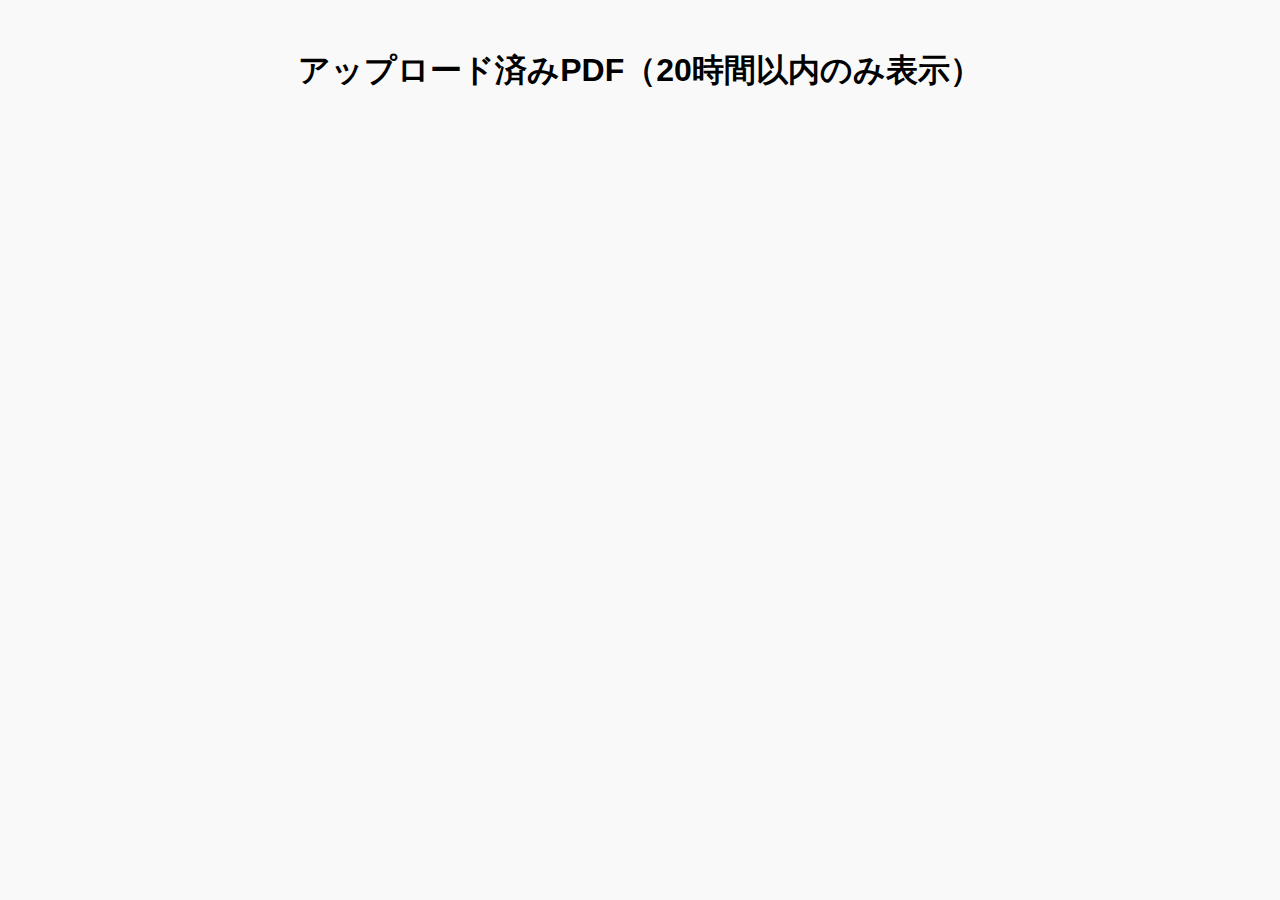
<file: index.html>
<!DOCTYPE html>
<html lang="ja">
<head>
  <meta charset="UTF-8">
  <title>PDF一覧（ボートレース場別）</title>
  <link rel="stylesheet" href="style.css">
</head>
<body>
  <h1>アップロード済みPDF（20時間以内のみ表示）</h1>
  <div id="pdf-container" class="grid-container">
    <!-- JavaScriptでここにPDF情報が挿入されます -->
  </div>

  <script src="data.js"></script> <!-- フォルダ名とDrive IDのマップ -->
  <script src="script.js"></script> <!-- データ取得ロジック -->
</body>
</html>
</file>
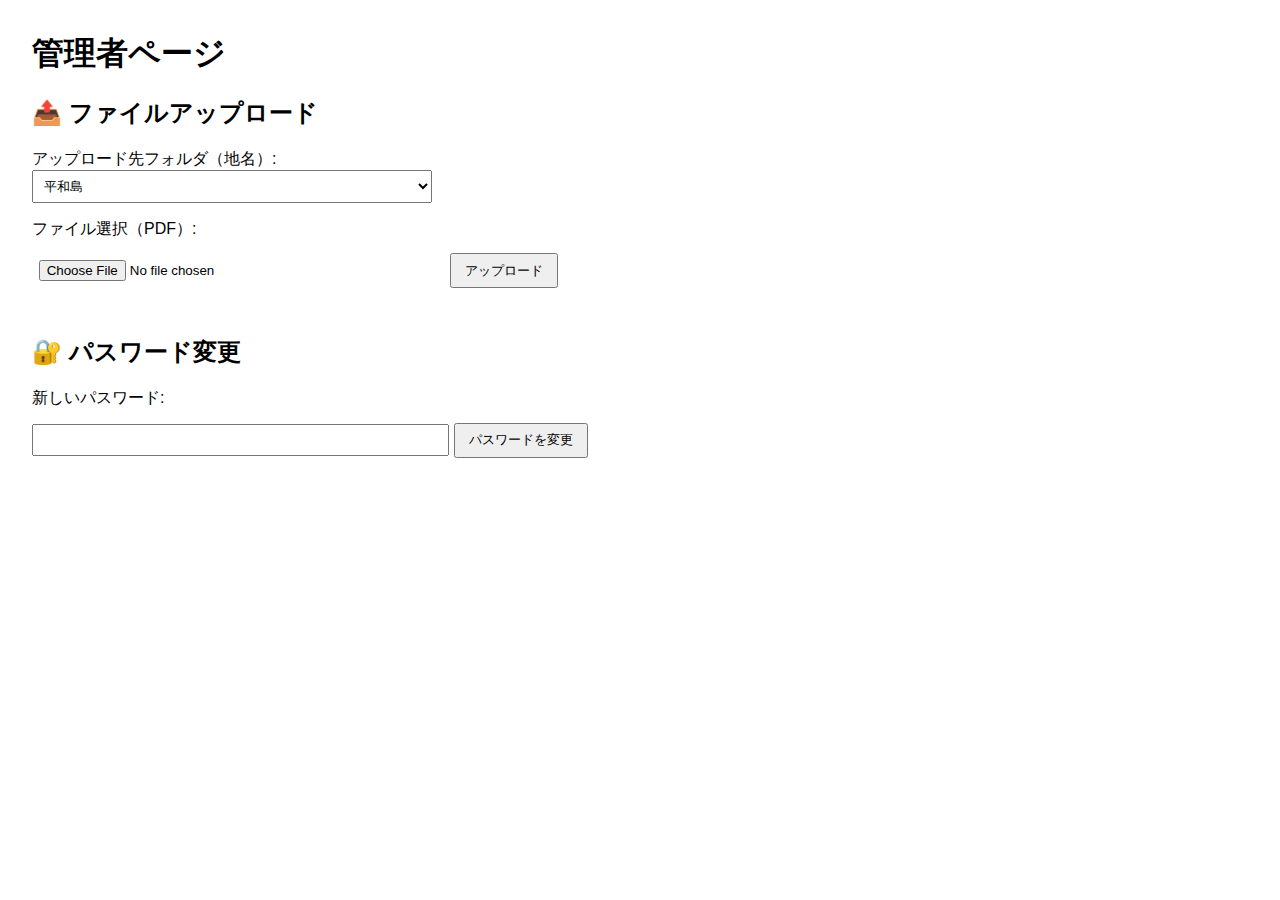
<file: admin.html>
<!DOCTYPE html>
<html lang="ja">
<head>
  <meta charset="UTF-8" />
  <meta name="viewport" content="width=device-width, initial-scale=1.0"/>
  <title>管理者ページ</title>
  <script src="data.js"></script>
  <style>
    body {
      font-family: sans-serif;
      margin: 2em;
    }
    section {
      margin-bottom: 3em;
    }
    label {
      display: block;
      margin-top: 1em;
    }
    input, select {
      padding: 0.5em;
      width: 100%;
      max-width: 400px;
    }
    button {
      margin-top: 1em;
      padding: 0.5em 1em;
    }
  </style>
</head>
<body>
  <h1>管理者ページ</h1>

  <section>
    <h2>📤 ファイルアップロード</h2>
    <label>アップロード先フォルダ（地名）:</label>
    <select id="locationSelect">
      <option value="平和島">平和島</option>
      <option value="芦屋">芦屋</option>
      <option value="多摩川">多摩川</option>
      <!-- 必要に応じて追加 -->
    </select>

    <label>ファイル選択（PDF）:</label>
    <input type="file" id="uploadFile" accept="application/pdf" />

    <button onclick="uploadFile()">アップロード</button>
    <p id="uploadResult"></p>
  </section>

  <section>
    <h2>🔐 パスワード変更</h2>
    <label>新しいパスワード:</label>
    <input type="text" id="newPassword" />

    <button onclick="changePassword()">パスワードを変更</button>
    <p id="passwordResult"></p>
  </section>

  <script>
    async function uploadFile() {
      const fileInput = document.getElementById('uploadFile');
      const location = document.getElementById('locationSelect').value;
      const file = fileInput.files[0];

      if (!file) {
        alert('ファイルを選択してください');
        return;
      }

      const formData = new FormData();
      formData.append('file', file);
      formData.append('location', location);

      const res = await fetch(GAS_URL, {
        method: 'POST',
        body: formData
      });

      const data = await res.json();
      document.getElementById('uploadResult').textContent = data.message || 'アップロード完了';
    }

    async function changePassword() {
      const newPw = document.getElementById('newPassword').value;
      if (!newPw) {
        alert('新しいパスワードを入力してください');
        return;
      }

      const res = await fetch(`${GAS_URL}?action=changePassword&newPassword=${encodeURIComponent(newPw)}`);
      const data = await res.json();
      document.getElementById('passwordResult').textContent = data.message || 'パスワードを変更しました';
    }
  </script>
</body>
</html>
</file>
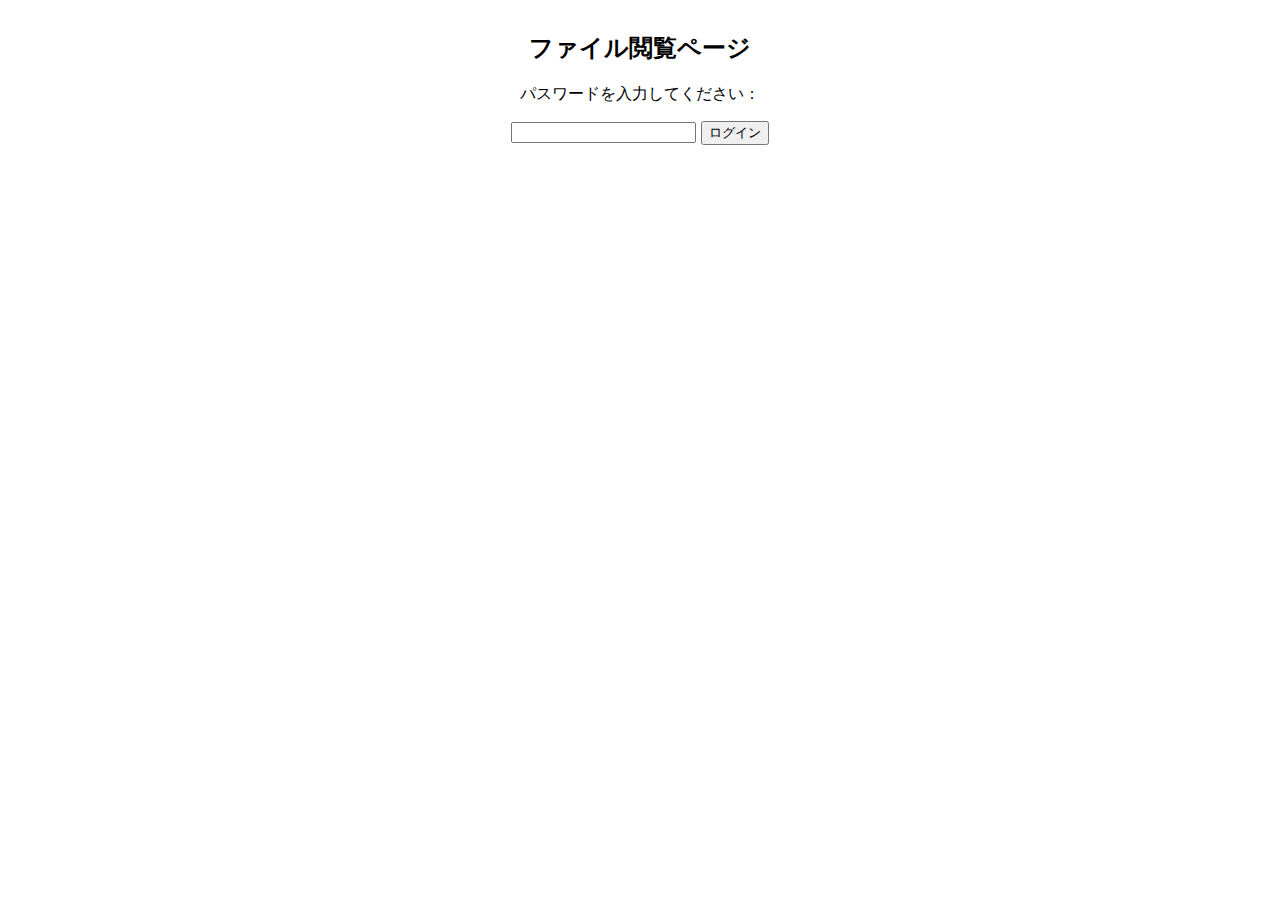
<file: cliant.html>
<!DOCTYPE html>
<html lang="ja">
<head>
  <meta charset="UTF-8" />
  <meta name="viewport" content="width=device-width, initial-scale=1.0"/>
  <title>クライアントページ</title>
  <style>
    body {
      font-family: sans-serif;
      text-align: center;
      margin: 2em;
    }
    .hidden {
      display: none;
    }
    .folder {
      margin-top: 2em;
      text-align: left;
      max-width: 600px;
      margin-left: auto;
      margin-right: auto;
    }
    .folder h3 {
      border-bottom: 1px solid #ccc;
      padding-bottom: 0.2em;
    }
    a {
      display: block;
      margin: 0.3em 0;
    }
  </style>
</head>
<body>
  <h2>ファイル閲覧ページ</h2>

  <div id="loginSection">
    <p>パスワードを入力してください：</p>
    <input type="password" id="passwordInput" />
    <button onclick="checkPassword()">ログイン</button>
    <p id="loginError" style="color: red;"></p>
  </div>

  <div id="fileList" class="hidden">
    <h3>公開中のファイル</h3>
    <div id="foldersContainer"></div>
  </div>

  <script>
    const scriptURL = 'https://script.google.com/macros/s/AKfycbxb-tXNj8Uv3fLNEFFcJNZkwSvDIyg7egEslaulatC2qpJVkOtv4rDJ3q1M_HLPm2M0/exec'; // ← あとで置き換えてください

    async function checkPassword() {
      const password = document.getElementById('passwordInput').value;
      const res = await fetch(`${scriptURL}?action=checkPassword&password=${encodeURIComponent(password)}`);
      const data = await res.json();

      if (data.success) {
        document.getElementById('loginSection').classList.add('hidden');
        document.getElementById('fileList').classList.remove('hidden');
        loadFiles();
      } else {
        document.getElementById('loginError').textContent = 'パスワードが間違っています';
      }
    }

    async function loadFiles() {
      const res = await fetch(`${scriptURL}?action=getFolderFiles`);
      const data = await res.json();
      const container = document.getElementById('foldersContainer');
      container.innerHTML = '';

      if (!data.folders || Object.keys(data.folders).length === 0) {
        container.textContent = '現在、表示可能なファイルはありません。';
        return;
      }

      for (const folderName in data.folders) {
        const folderDiv = document.createElement('div');
        folderDiv.className = 'folder';

        const title = document.createElement('h3');
        title.textContent = `【${folderName}】`;
        folderDiv.appendChild(title);

        const files = data.folders[folderName];
        if (files.length === 0) {
          const empty = document.createElement('p');
          empty.textContent = 'ファイルはありません。';
          folderDiv.appendChild(empty);
        } else {
          files.forEach(file => {
            const a = document.createElement('a');
            a.href = file.url;
            a.textContent = file.name;
            a.target = '_blank';
            folderDiv.appendChild(a);
          });
        }

        container.appendChild(folderDiv);
      }
    }
  </script>
</body>
</html>
</file>
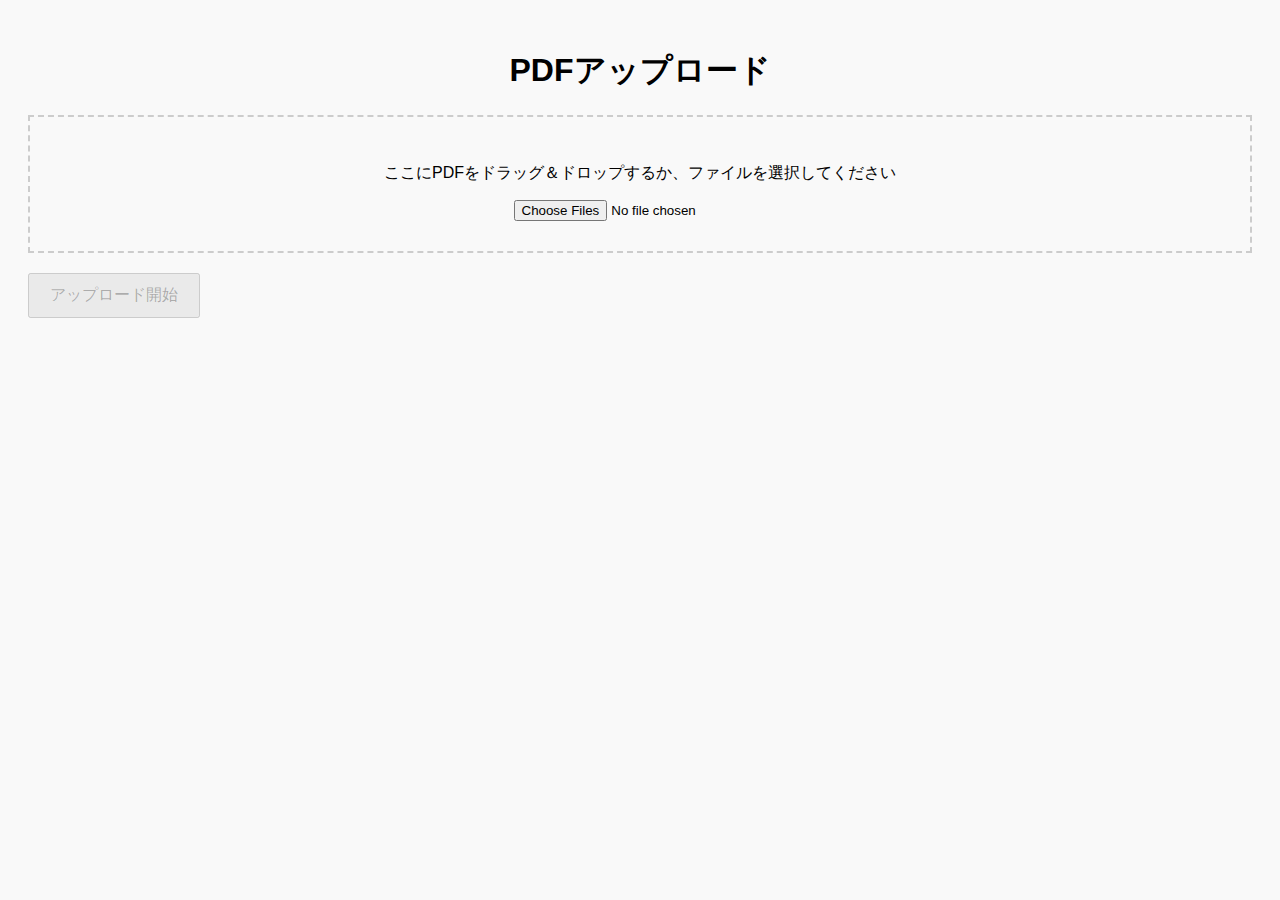
<file: upload.html>
<!-- スタイル・構造などはそのままでOK -->
<!DOCTYPE html>
<html lang="ja">
<head>
  <meta charset="UTF-8">
  <title>PDFアップロード</title>
  <link rel="stylesheet" href="style.css">
  <style>
    #drop-area {
      border: 2px dashed #ccc;
      padding: 30px;
      text-align: center;
      margin-bottom: 20px;
    }
    #drop-area.highlight {
      background-color: #eef;
      border-color: #00f;
    }
    #uploadBtn {
      padding: 10px 20px;
      font-size: 16px;
    }
  </style>
</head>
<body>
  <h1>PDFアップロード</h1>

  <div id="drop-area">
    <p>ここにPDFをドラッグ＆ドロップするか、ファイルを選択してください</p>
    <input type="file" id="fileElem" accept="application/pdf" multiple>
  </div>

  <button id="uploadBtn" disabled>アップロード開始</button>


  <!-- 最後に Google API を読み込む -->
  <script src="https://apis.google.com/js/api.js" onload="gapiLoaded()"></script>
  <script src="https://accounts.google.com/gsi/client" onload="gisLoaded()"></script>

    <!-- 先に設定ファイルと upload.js を読み込む -->
    <script src="data.js"></script>
    <script src="upload.js"></script>  
</body>
</html>
</file>
<file: style.css>
body {
    font-family: sans-serif;
    padding: 20px;
    background: #f9f9f9;
  }
  
  h1 {
    text-align: center;
  }
  
  .grid-container {
    display: grid;
    grid-template-columns: repeat(4, 1fr);
    gap: 20px;
    margin-top: 30px;
  }
  
  .block {
    background: #fff;
    border: 1px solid #ccc;
    padding: 15px;
    border-radius: 6px;
    box-shadow: 1px 1px 4px rgba(0,0,0,0.1);
  }
  
  .block h2 {
    font-size: 1.2em;
    margin-bottom: 10px;
  }
  
  .block ul {
    list-style: none;
    padding: 0;
  }

  #loading-msg {
    font-weight: bold;
    color: #555;
    text-align: center;
  }
</file>
